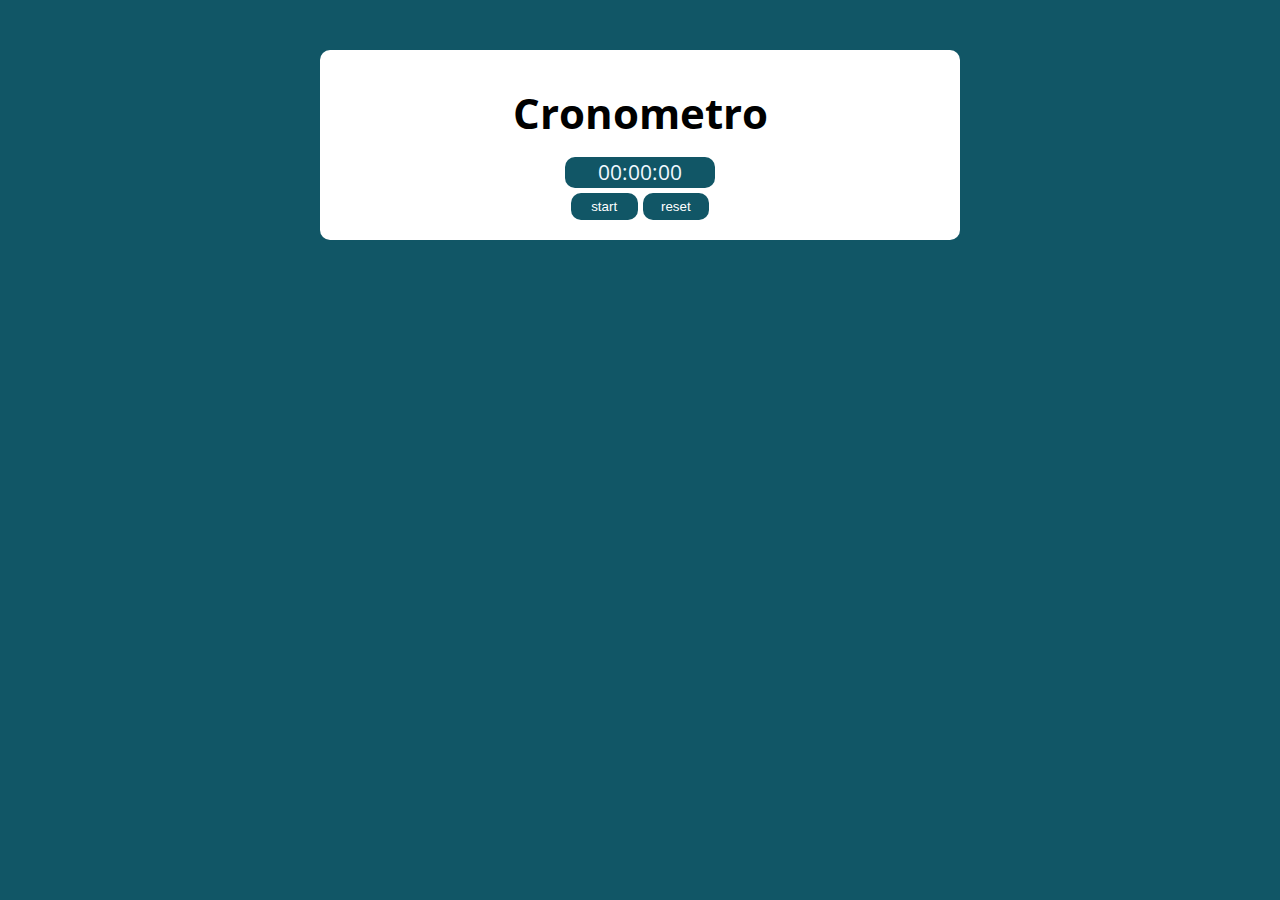
<file: exericioCronometro/index.html>
<!DOCTYPE html>
<html lang="pt-BR">

<head>
    <meta charset="UTF-8">
    <meta name="viewport" content="width=device-width, initial-scale=1.0">
    <meta http-equiv="X-UA-Compatible" content="ie=edge">
    <title>Modelo</title>
    <link rel="stylesheet" href="./assets/css/style.css">
</head>

<body>

    <section class="container">
        <h1 class=>Cronometro</h1>

        <div class="areaCronometro">
            <div class='cronometro'>00:00:00</div>
            <button class='start'>start</button>
            <button class='reset'>reset</button>
        </div>
    </section>

    <script src="./assets/js/main.js"></script>
</body>

</html>
</file>
<file: exericioCronometro/assets/css/style.css>
@import url('https://fonts.googleapis.com/css?family=Open+Sans:400,700&display=swap');
:root {
    --primary-color: rgb(17, 86, 102);
    --primary-color-darker: rgb(9, 48, 56);
}

* {
    box-sizing: border-box;
    outline: 0;
}

body {
    margin: 0;
    padding: 0;
    background: var(--primary-color);
    font-family: 'Open sans', sans-serif;
    font-size: 1.3em;
    line-height: 1.5em;
}

.container {
    max-width: 640px;
    margin: 50px auto;
    background: #fff;
    padding: 20px;
    border-radius: 10px;
    display: block;
    text-align: center;
}

.cronometro {
    color: aliceblue;
    max-width: 150px;
    border-radius: 10px;
    background-color: var(--primary-color);
}

.areaCronometro {
    max-width: 150px;
    display: block;
    text-align: center;
    margin: 0 auto;
}

form input,
form label,
form button {
    display: block;
    width: 100%;
    margin-bottom: 10px;
}

form input {
    font-size: 24px;
    height: 50px;
    padding: 0 20px;
}

form input:focus {
    outline: 1px solid var(--primary-color);
}

form button {
    border: none;
    background: var(--primary-color);
    color: #fff;
    font-size: 18px;
    font-weight: 700;
    height: 50px;
    cursor: pointer;
    margin-top: 30px;
}

form button:hover {
    background: var(--primary-color-darker);
}

.pauseCronometro {
    color: red;
}

button {
    border: none;
    border-radius: 10px;
    color: rgb(255, 255, 255);
    width: 5em;
    height: 2em;
    background: var(--primary-color);
}
</file>
